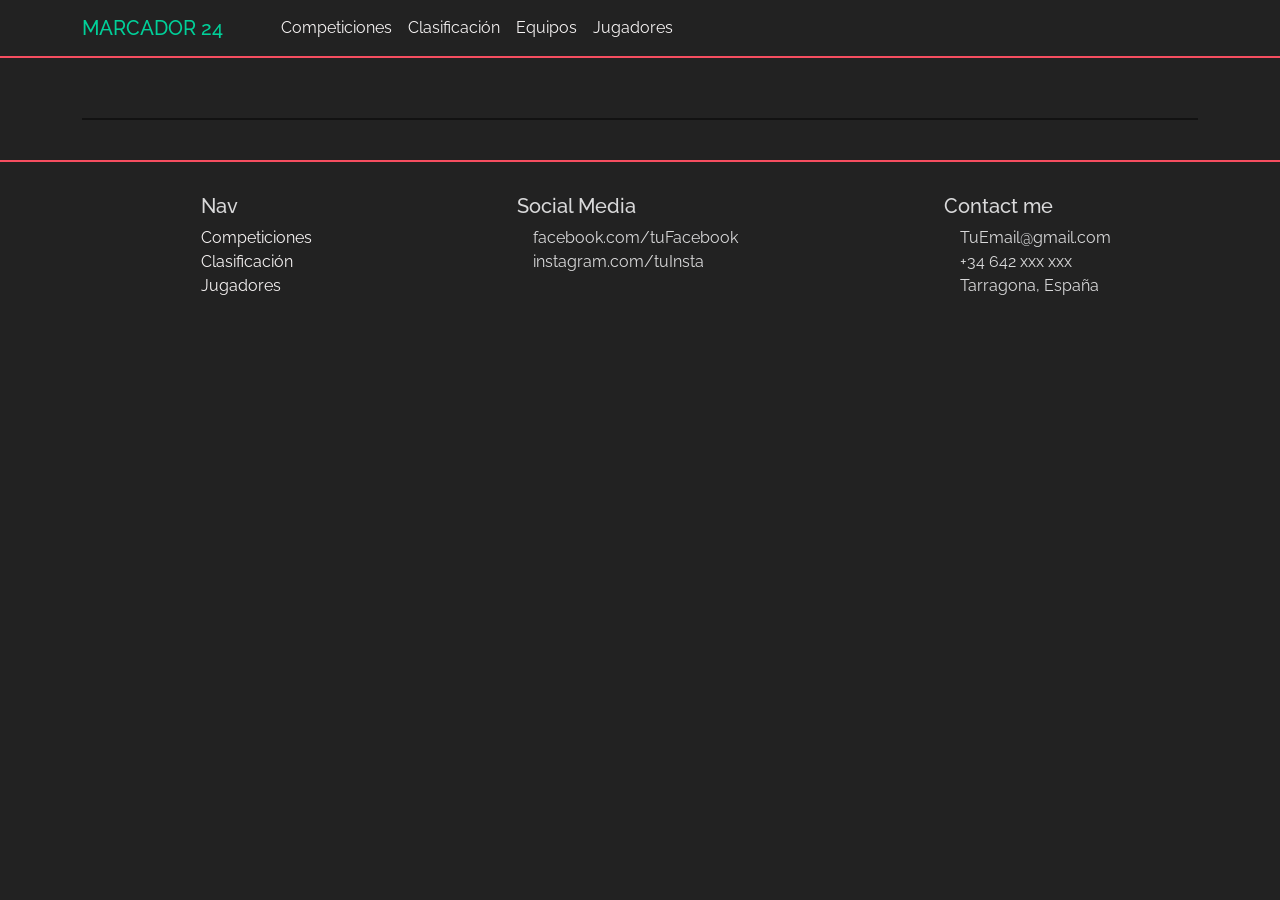
<file: index.html>
<!DOCTYPE html>
<html lang="en">
  <head>
    <meta charset="UTF-8" />
    <meta http-equiv="X-UA-Compatible" content="IE=edge" />
    <meta name="viewport" content="width=device-width, initial-scale=1.0" />
    <link href="https://cdn.jsdelivr.net/npm/bootstrap@5.3.3/dist/css/bootstrap.min.css"
          rel="stylesheet"
          integrity="sha384-QWTKZyjpPEjISv5WaRU9OFeRpok6YctnYmDr5pNlyT2bRjXh0JMhjY6hW+ALEwIH"
          crossorigin="anonymous"/>
    <link rel="stylesheet" href="style.css"/>
    <link rel="preconnect" href="https://fonts.googleapis.com">
    <link rel="preconnect" href="https://fonts.gstatic.com" crossorigin>
    <link href="https://fonts.googleapis.com/css2?family=Raleway:ital,wght@0,100..900;1,100..900&display=swap" rel="stylesheet">
    <link rel="preconnect" href="https://fonts.googleapis.com">
    <link rel="preconnect" href="https://fonts.gstatic.com" crossorigin>
    <link href="https://fonts.googleapis.com/css2?family=Bebas+Neue&display=swap" rel="stylesheet">
    <link rel="preconnect" href="https://fonts.googleapis.com">
    <link rel="preconnect" href="https://fonts.gstatic.com" crossorigin>
    <link href="https://fonts.googleapis.com/css2?family=Bebas+Neue&family=Poppins:ital,wght@0,100;0,200;0,300;0,400;0,500;0,600;0,700;0,800;0,900;1,100;1,200;1,300;1,400;1,500;1,600;1,700;1,800;1,900&display=swap" rel="stylesheet">
    <link rel="preconnect" href="https://fonts.googleapis.com">
    <link rel="preconnect" href="https://fonts.gstatic.com" crossorigin>
    <link href="https://fonts.googleapis.com/css2?family=Bebas+Neue&family=Poppins:ital,wght@0,100;0,200;0,300;0,400;0,500;0,600;0,700;0,800;0,900;1,100;1,200;1,300;1,400;1,500;1,600;1,700;1,800;1,900&family=Roboto:ital,wght@0,100;0,300;0,400;0,500;0,700;0,900;1,100;1,300;1,400;1,500;1,700;1,900&display=swap" rel="stylesheet">
    <link rel="stylesheet" href="api-football.css">
    <title>Document</title>
  </head>
  <body>
    <header>
        <nav class="navbar full-width-bg navbar-expand-lg bg-body-white">
            <section class="container">
            <a class="navbar-brand" href="#">MARCADOR 24</a>
            <button
              class="navbar-toggler"
              type="button"
              data-bs-toggle="collapse"
              data-bs-target="#navbarNavAltMarkup"
              aria-controls="navbarNavAltMarkup"
              aria-expanded="false"
              aria-label="Toggle navigation">
            <span class="navbar-toggler-icon"></span>
            </button>
            <div class="collapse navbar-collapse " id="navbarNavAltMarkup">
              <div class="navbar-nav ">
                <a class="nav-link" href="competiciones.html">Competiciones</a>
                <a class="nav-link " aria-current="page" href="clasificación.html">Clasificación</a>  
                <a class="nav-link" href="equipos.html">Equipos</a>
                <a class="nav-link" href="jugadores.html">Jugadores</a>
                <a class="nav-link"></a>
              </div>
            </div>
        </nav>
      </section>
    </header>
    <main>
      <section class="container">
      <div id="wg-api-football-games"
            data-host="v3.football.api-sports.io"
            data-key="cb3407371ea266d841616b1400dbdc81"
            data-date=""
            data-league=""
            data-season=""
            data-theme="dark"
            data-refresh="15"
            data-show-toolbar="true"
            data-show-errors="false"
            data-show-logos="true"
            data-modal-game="true"
            data-modal-standings="true"
            data-modal-show-logos="true">
      </div>
    </section>
    </main>
    <footer> 
      
      <div class="container f-section mt-5">
      <div class="f-nav">
        <ul>
          <h5>Nav</h5>
          <a class="nav-link" href="competiciones.html">Competiciones</a>
                <a class="nav-link " aria-current="page" href="clasificación.html">Clasificación</a>
                <a class="nav-link" href="jugadores.html">Jugadores</a>
        </ul>
      </div>
      <div class="socials">
        <ul>
          <h5>Social Media</h5>
        
          <a href="http://facebook.com/tuFB">
            <li><i class="icon bi bi-linkedin light me-3"></i>facebook.com/tuFacebook</li>
          </a>
          <a href="http://instagram.com/tuInsta">
            <li><i class="icon bi bi-behance light me-3"></i>instagram.com/tuInsta</li>
          </a>
        </ul>
      </div>
      <div class="f-contact">
        <ul> 
          <H5>Contact me</H5>
          <a href="#">
          <li ><i class="icon bi bi-envelope-fill light me-3"></i>TuEmail@gmail.com</li>
        </a>
        <a href="">
          <li> <i class="icon bi bi-telephone-fill light me-3"></i> +34 642 xxx xxx </li>
        </a>
        <a href="">
          <li><i class="icon bi bi-geo-alt-fill light me-3"></i>Tarragona, España</li>
        </a></ul>
      </div>
    </div></footer>
    <script src="script.js"></script>
    <script type="module"
            src="https://widgets.api-sports.io/2.0.3/widgets.js">
    </script>
    <script src="https://cdn.jsdelivr.net/npm/bootstrap@5.3.3/dist/js/bootstrap.bundle.min.js"
            integrity="sha384-YvpcrYf0tY3lHB60NNkmXc5s9fDVZLESaAA55NDzOxhy9GkcIdslK1eN7N6jIeHz"
            crossorigin="anonymous">
    </script>
    
  </body>
</html>
</file>
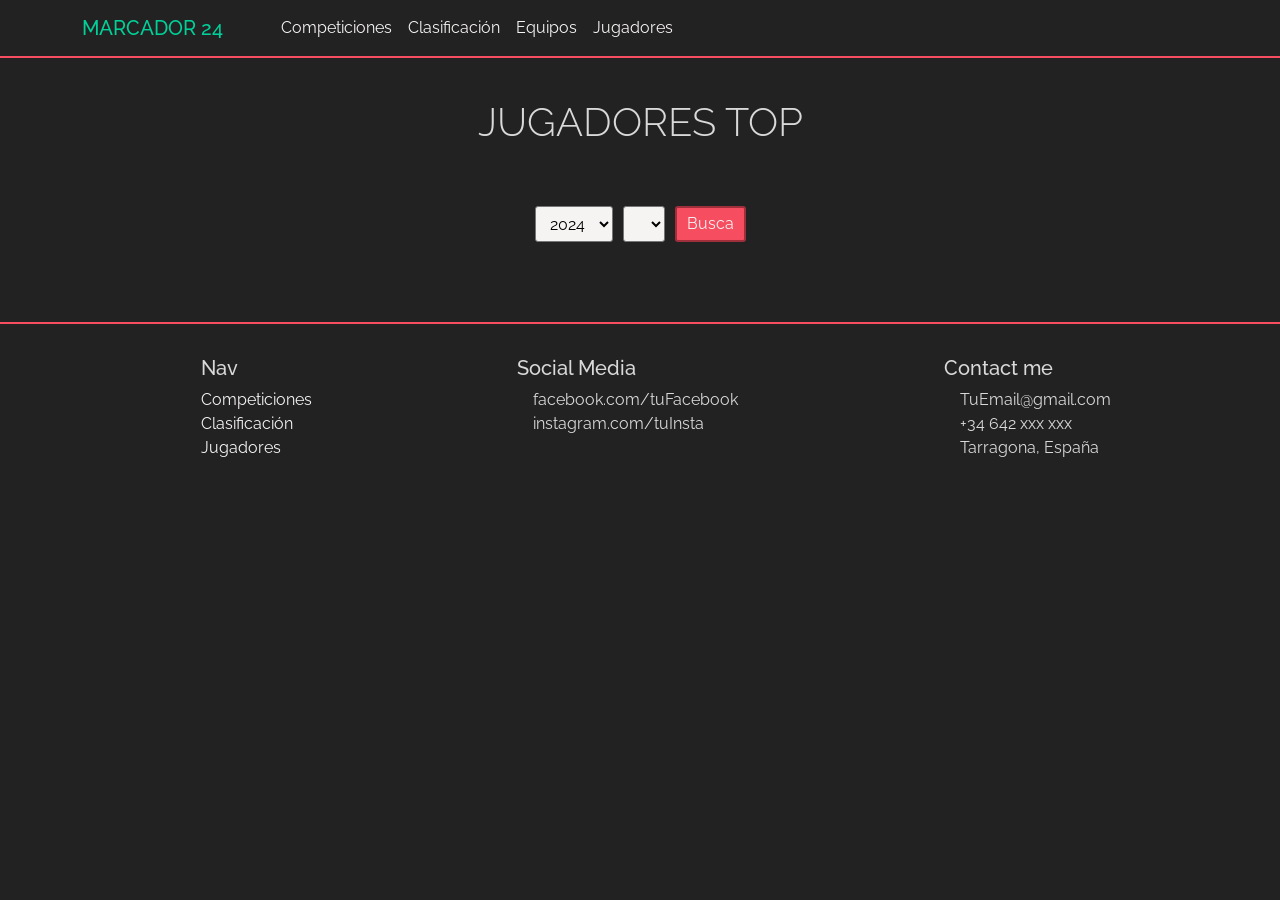
<file: jugadores.html>
<!DOCTYPE html>
<html lang="en">
  <head>
    <meta charset="UTF-8" />
    <meta http-equiv="X-UA-Compatible" content="IE=edge" />
    <meta name="viewport" content="width=device-width, initial-scale=1.0" />
    <link
      href="https://cdn.jsdelivr.net/npm/bootstrap@5.3.3/dist/css/bootstrap.min.css"
      rel="stylesheet"
      integrity="sha384-QWTKZyjpPEjISv5WaRU9OFeRpok6YctnYmDr5pNlyT2bRjXh0JMhjY6hW+ALEwIH"
      crossorigin="anonymous"
    />
    <link rel="stylesheet" href="style.css" />
    <link rel="preconnect" href="https://fonts.googleapis.com" />
    <link rel="preconnect" href="https://fonts.gstatic.com" crossorigin />
    <link
      href="https://fonts.googleapis.com/css2?family=Raleway:ital,wght@0,100..900;1,100..900&display=swap"
      rel="stylesheet"
    />
    <link rel="preconnect" href="https://fonts.googleapis.com" />
    <link rel="preconnect" href="https://fonts.gstatic.com" crossorigin />
    <link
      href="https://fonts.googleapis.com/css2?family=Bebas+Neue&display=swap"
      rel="stylesheet"
    />
    <link rel="preconnect" href="https://fonts.googleapis.com" />
    <link rel="preconnect" href="https://fonts.gstatic.com" crossorigin />
    <link
      href="https://fonts.googleapis.com/css2?family=Bebas+Neue&family=Poppins:ital,wght@0,100;0,200;0,300;0,400;0,500;0,600;0,700;0,800;0,900;1,100;1,200;1,300;1,400;1,500;1,600;1,700;1,800;1,900&display=swap"
      rel="stylesheet"
    />
    <link rel="preconnect" href="https://fonts.googleapis.com" />
    <link rel="preconnect" href="https://fonts.gstatic.com" crossorigin />
    <link
      href="https://fonts.googleapis.com/css2?family=Bebas+Neue&family=Poppins:ital,wght@0,100;0,200;0,300;0,400;0,500;0,600;0,700;0,800;0,900;1,100;1,200;1,300;1,400;1,500;1,600;1,700;1,800;1,900&family=Roboto:ital,wght@0,100;0,300;0,400;0,500;0,700;0,900;1,100;1,300;1,400;1,500;1,700;1,900&display=swap"
      rel="stylesheet"
    />
    <link rel="stylesheet" href="api-football.css" />
    <title>Document</title>
  </head>
  <body>
    <header>
      <nav class="navbar navbar-expand-lg bg-body-white">
        <section class="container">
          <a class="navbar-brand" href="index.html">MARCADOR 24</a>
          <button
            class="navbar-toggler"
            type="button"
            data-bs-toggle="collapse"
            data-bs-target="#navbarNavAltMarkup"
            aria-controls="navbarNavAltMarkup"
            aria-expanded="false"
            aria-label="Toggle navigation"
          >
            <span class="navbar-toggler-icon"></span>
          </button>
          <div class="collapse navbar-collapse" id="navbarNavAltMarkup">
            <div class="navbar-nav">
              <a class="nav-link" href="competiciones.html">Competiciones</a>
              <a class="nav-link" href="clasificación.html">Clasificación</a>
              <a class="nav-link" href="equipos.html">Equipos</a>
              <a class="nav-link active" href="jugadores.html">Jugadores</a>
            </div>
          </div>
        </section>
      </nav>
    </header>

    <main class="container mt-5">
      <h1>JUGADORES TOP</h1>
      <div class="options">
        <select id="season">
          <option value="2018">2018</option>
          <option value="2019">2019</option>
          <option value="2020">2020</option>
          <option value="2021">2022</option>
          <option value="2022">2022</option>
          <option value="2023">2023</option>
          <option value="2024" selected>2024</option>
        </select>

        <select id="liga"></select>
        <button id="searchButton">Busca</button>
      </div>
      <div id="player-profiles" class="player-container"></div>
    </main>

    <footer>
      <div class="container f-section mt-5">
        <div class="f-nav">
          <ul>
            <h5>Nav</h5>
            <a class="nav-link" href="competiciones.html">Competiciones</a>
            <a class="nav-link" aria-current="page" href="clasificación.html"
              >Clasificación</a
            >
            <a class="nav-link" href="jugadores.html">Jugadores</a>
          </ul>
        </div>
        <div class="socials">
          <ul>
            <h5>Social Media</h5>

            <a href="http://facebook.com/tuFB">
              <li>
                <i class="icon bi bi-linkedin light me-3"></i
                >facebook.com/tuFacebook
              </li>
            </a>
            <a href="http://instagram.com/tuInsta">
              <li>
                <i class="icon bi bi-behance light me-3"></i
                >instagram.com/tuInsta
              </li>
            </a>
          </ul>
        </div>
        <div class="f-contact">
          <ul>
            <h5>Contact me</h5>
            <a href="#">
              <li>
                <i class="icon bi bi-envelope-fill light me-3"></i
                >TuEmail@gmail.com
              </li>
            </a>
            <a href="">
              <li>
                <i class="icon bi bi-telephone-fill light me-3"></i> +34 642 xxx
                xxx
              </li>
            </a>
            <a href="">
              <li>
                <i class="icon bi bi-geo-alt-fill light me-3"></i>Tarragona,
                España
              </li>
            </a>
          </ul>
        </div>
      </div>
    </footer>

    <script src="jugadores.js"></script>
    <script
      type="module"
      src="https://widgets.api-sports.io/2.0.3/widgets.js"
    ></script>
    <script
      src="https://cdn.jsdelivr.net/npm/bootstrap@5.3.3/dist/js/bootstrap.bundle.min.js"
      integrity="sha384-YvpcrYf0tY3lHB60NNkmXc5s9fDVZLESaAA55NDzOxhy9GkcIdslK1eN7N6jIeHz"
      crossorigin="anonymous"
    ></script>
  </body>
</html>
</file>
<file: style.css>
body {
  font-family: "raleway", sans-serif;
  background-color: #222222;
}

.navbar {
  background-color: #222222 !important;

  border-bottom: 2px solid #f64e60 !important;
}

.navbar-brand {
  color: #01d099 !important;
  margin-right: 50px !important;
  font-weight: 500;
}

.nav-link {
  color: #f6f3f3 !important;
}
.search {
  height: 30px;
}
.form-control {
  background-color: #f6f3f3 !important;
}

.btn {
  background-color: #01d099;
  color: #1f1b1b;
}

.btn:hover {
  background-color: #f64e60;
  color: #f6f3f3;
}

.leagues-section {
  background-color: #222222;
}

.row {
  margin-top: 60px;
}

.league-card {
  text-align: center;
  padding: 15px;
  border: 1px solid rgb(133, 131, 131);
  border-radius: 5px;
  background-color: #edecec;
  box-shadow: 0 2px 8px rgba(0, 0, 0, 0.1);
  transition: transform 0.3s ease;
  cursor: pointer;
}

.league-card:hover {
  transform: scale(1.05);
}

.premier-league-logo {
  width: 90px;
  height: auto;
  margin-bottom: 10px;
}

.laLiga-league-logo {
  width: 37px;
  height: auto;
  margin-bottom: 10px;
}

.serieA-league-logo {
  width: 22px;
  height: auto;
  margin-bottom: 10px;
}

.bundesliga-league-logo {
  width: 38px;
  height: auto;
  margin-bottom: 10px;
}

.ligue1-league-logo {
  width: 28px;
  height: auto;
  margin-bottom: 10px;
}

.eredivisie-league-logo {
  width: 68px;
  height: auto;
  margin-bottom: 10px;
}

.primeira-league-logo {
  width: 31px;
  height: auto;
  margin-bottom: 10px;
}

.champions-league-logo {
  width: 43px;
  height: auto;
  margin-bottom: 10px;
}

.europa-league-logo {
  width: 43px;
  height: auto;
  margin-bottom: 10px;
}

.conference-league-logo {
  width: 40px;
  height: auto;
  margin-bottom: 10px;
}

.uefa-nations-league-logo {
  width: 28px;
  height: auto;
  margin-bottom: 10px;
}

.league-name {
  font-size: 1.2rem;
  font-weight: bold;
  color: #333;
}

/* Clasificaciones*/

.wg_header {
  font-size: 15px !important;
}

.wg_flag {
  width: 18px !important;
}
td {
  font-size: 13px !important;
}

#wg-api-football-standings {
  border: 1px solid #121212;
  margin-top: 30px;
}

.wg_header {
  background-color: #1f1b1b !important;
}

h1 {
  color: #d9d9da;
  font-weight: 300;
  text-align: center;
  margin-top: 40px;
  margin-bottom: 40px;
}
.competitions-container {
  max-width: 900px;
  margin: 0 auto;
  padding: 20px;
  display: grid;
  grid-template-columns: repeat(3, 1fr);
  gap: 10px;
}
.competition-card {
  display: flex;
  align-items: center;
  background-color: #d9d9da;
  padding: 10px;
  border-radius: 3px;
  box-shadow: 0 2px 4px rgba(0, 0, 0, 0.1);
  cursor: pointer;
  color: #222222;
}
.competition-card img {
  width: 40px;
  height: 40px;
  margin-right: 15px;
}
.competition-details {
  display: flex;
  flex-direction: column;
}
.competition-details span {
  font-size: 16px;
  font-weight: bold;
}

@media (max-width: 768px) {
  .competitions-container {
    grid-template-columns: 1fr;
  }
}

/*INDEX*/

#wg-api-football-games {
  margin-top: 60px;
  border: 1px solid #121212;
}

#wg-api-football-fixtures {
  margin-top: 30px;
  border: 1px solid #121212;
}

/*FOOTER*/

ul li {
  list-style: none;
}

.f-section {
  display: flex;
  flex-direction: row;
  justify-content: space-around;
}
.f-nav {
  color: #d9d9da;
}

ul a {
  text-decoration: none;
  color: #d9d9da;
}

h5 {
  color: #d9d9da;
}
.icon {
  color: #ffc76c !important;
}

/*Perfil de Jugadores*/

/* Player Card Styles */
.player-container {
  display: grid;
  grid-template-columns: repeat(auto-fit, minmax(300px, 1fr));
  grid-gap: 20px;
  padding: 20px;
}

.player-card {
  background-color: #f1f1f1;
  border-radius: 5px;
  box-shadow: 0 2px 5px rgba(0, 0, 0, 0.1);
  display: flex;
  flex-direction: column;
  overflow: hidden;
}

.player-card img {
  width: 100%;
  height: 200px;
  object-fit: cover;
}

.player-info {
  padding: 20px;
}

.player-name {
  font-size: 18px;
  font-weight: bold;
  margin-bottom: 10px;
}

.player-details {
  font-size: 14px;
  color: #666;
  margin-bottom: 5px;
}

/*Perfil de jugadores*/

.options {
  display: flex;
  flex-direction: row;
  gap: 10px;
  justify-content: center;
}
select {
  background-color: #f6f3f3;
  border-radius: 3px;
  padding-top: 4px;
  padding-bottom: 4px;
  padding-left: 10px;
  padding-right: 10px;
}
#searchButton {
  background-color: #f64e60;
  border: 2px solid #9f303b;
  color: #f1f1f1;
  border-radius: 3px;
  padding-top: 4px;
  padding-bottom: 4px;
  padding-left: 10px;
  padding-right: 10px;
}

.player-container {
  display: flex;
  flex-wrap: wrap;
  gap: 20px;
  justify-content: space-between;
}

.player-profile {
  color: white;
  width: 299px;
  gap: 15px;
  border: 0.1px solid #343436;
  border-radius: 3px;
  background-color: #1f1b1b;
  text-align: center;
  box-shadow: 0 2px 5px rgba(0, 0, 0, 0.1);
}

.player-profile h3 {
  margin: 10px 0;
  font-size: 18px;
  font-weight: bold;
  color: #f64e60;
}

.player-photo {
  width: 100%;
  max-width: 140px;
  height: auto;
  border-radius: 50%;
  margin-bottom: 15px;
  margin-top: 15px;
}

.player-details p {
  font-size: 13px;
  margin: 5px 0;
}

.player-profile p {
  font-size: 16px;

  color: #d9d9da;
}

/*Equipos*/

.search-container {
  text-align: center;
  margin: 20px;
}

.search-container input {
  height: 35px;
  background-color: #edecec;
}

.search-container button {
  background-color: #f64e60;
  border: 2px solid #9f303b;
  color: #edecec;
  border-radius: 2px;
  padding-top: 4px;
  padding-bottom: 4px;
  padding-left: 10px;
  padding-right: 10px;
}

#suggestionsList {
  list-style-type: none;
  margin: 0;
  padding: 0;
  border: 1px solid #ccc;
  max-height: 150px;
  overflow-y: auto;
  background-color: white;
  position: absolute;
  z-index: 1000;
  width: 300px; /* Adaptează dimensiunea după nevoie */
}

#suggestionsList li {
  padding: 8px;
  cursor: pointer;
}

#suggestionsList li:hover {
  background-color: #f0f0f0;
}

.match-container {
  margin: auto;
  max-width: 600px;
}

.match-header {
  display: flex;
  justify-content: center;
  margin-bottom: 15px;
}

.match {
  border: 1px solid #ccc;
  border-radius: 2px;
  padding: 15px;
  margin: 15px 0;
  background-color: #edecec;
  box-shadow: 0px 4px 6px rgba(0, 0, 0, 0.1);
}

.match-teams {
  display: flex;
  align-items: center;
  justify-content: space-between;
  gap: 10px;
  position: relative;
  margin-bottom: 15px;
}

.match h3 {
  margin: 10px 0;
  font-size: 1.2em;
  color: #333;
}

.team {
  display: flex;
  align-items: center;
  color: #333;
}

.score {
  font-size: 1.5em;
  font-weight: bold;
  color: #333;
  position: absolute;
  left: 50%;
  transform: translateX(-50%);
}

p {
  color: #333;
  text-align: center;
  margin: 0;
}

.team-logo {
  width: 25px;
  height: 25px;
  margin-right: 5px;
  vertical-align: middle;
}

.competition-logo {
  width: 45px;
  height: 40px;
  margin-right: 15px;
}

footer {
  margin-top: 40px;
  border-top: 2px solid #f64e60;
}

.mt-5 {
  margin-top: 2rem !important;
}

.options {
  margin-top: 60px;
}
</file>
<file: api-football.css>
/*
Version : 1.1.8
 */
 :root {
  --font: "Raleway", sans-serif;
  --background-color: #00141e;
  --background-color-header: #0f2d37;
  --color-text: #fff;
  --color-text-header: #ffcd00;
  --color-green: #01d099;
  --color-red: #f64e60;
  --color-yellow: #ffa800;

  --primary-font-size: 16px;
  --secondary-font-size: 10px;
  --header-font-size: 15px;
  --svg-font-size: 8px; /* Only for icon-svg */

  --border-bottom: 0px solid var(--background-color-header); /* 0px for no border */
  --primary-padding: 3px 3px;
  --primary-line-height: 15px;
  --secondary-padding: 0.4rem; /* For Headers Only */

  --button-info-font-size: 9px; /* Only for info button */
  --button-info-line-height: 16px; /* Only for info button */

  /* LIVESCORE, FIXTURES & FIXTURE WIDGETS ONLY */
  --modale-background-overlay: rgba(0, 0, 0, 0.4); /* Only for modale */
  --modale-close-size: 28px; /* Only for the close button in the modale */
  --modale-elapsed-time: 12px; /* Only for elapsed time in the modale or FIXTURE widget */
  --modale-teams-name: 16px; /* Only for Teams Name in the modale or FIXTURE widget */
  --modale-teams-name-small: 12px; /* Only for Teams Name in the modale or FIXTURE widget <480px */
  --modale-teams-name-line-height: 20px; /* Only for Teams Name in the modale or FIXTURE widget */
  --modale-score: 40px; /* Only for Score in the modale or FIXTURE widget >480px */
  --modale-score-small: 20px; /* Only for Score in the modale or FIXTURE widget <480px */
  --modale-players-grid-line-height: 20px; /* Only for players on the lineups grid in the modale or FIXTURE widget */
  --modale-players-grid-line-height-small: 15px; /* Only for players on the lineups grid in the modale or FIXTURE widget <480px */
  --modale-players-grid-line-height-large: 25px; /* Only for players on the lineups grid in the modale or FIXTURE widget >1024px */

  /* STANDINGS WIDGET ONLY */
  --standings-team-form-font-size: 9px; /* Only for team form and info button */
  --standings-team-form-line-height: 16px;

  /* LOGOS / FLAGS / PHOTOS */
  --flags-size: 28px;
  --teams-logo-size: 30px;
  --teams-logo-size-large: 100px; /* Only in the modale or FIXTURE widget */
  --teams-logo-size-medium: 50px; /* Only in the modale or FIXTURE widget <480px */
  --teams-logo-border: 0px solid var(--background-color-header); /* 0px for no border, Only in the modale or FIXTURE widget */
  --player-photo: 15px; /* Only in the modale or FIXTURE widget */
  --player-photo-large: 30px; /* Only in the modale or FIXTURE widget <480px */
}

#wg-api-football-livescore,
#wg-api-football-standings,
#wg-api-football-fixtures,
#wg-api-football-fixture,
#wg-api-football-fixture-modal {
  width: 100%;
}

#livescore,
#standings,
#fixtures,
#fixture,
#fixture-modal,
#fixture_events,
#fixture_statistics,
#fixture_lineups,
#fixture_players {
  font-family: var(--font);
  width: 100%;
  border-collapse: collapse;
}

td {
  padding: var(--primary-padding);
  font-size: var(--primary-font-size);
  letter-spacing: 0px;
  line-height: var(--primary-line-height);
  vertical-align: middle;
  background: var(--background-color);
  color: var(--color-text);
  border-bottom: var(--border-bottom);
}

td > span {
  vertical-align: middle;
}

.api_football_div_table {
  padding: var(--primary-padding);
  font-size: var(--primary-font-size);
  letter-spacing: 0px;
  line-height: var(--primary-line-height);
  vertical-align: middle;
}

.api_football_no_data {
  padding: var(--secondary-padding);
  font-size: var(--primary-font-size);
  letter-spacing: 0px;
  line-height: var(--primary-line-height);
  margin: auto;
  vertical-align: middle;
  text-align: center;
  font-weight: 600;
  background: var(--background-color-header);
  color: var(--color-text);
}

.api_football_header {
  padding: var(--secondary-padding);
  font-size: var(--header-font-size);
  font-weight: 600;
  background: var(--background-color-header);
  color: var(--color-text-header);
}

.api_football_header > span {
  padding-left: 5px;
  vertical-align: middle;
}

.api_football_team_xl {
  font-size: var(--modale-teams-name);
  line-height: var(--modale-teams-name-line-height);
}

.api_football_score_xl {
  font-size: var(--modale-score);
  font-weight: 600;
}

.api_football_elasped_xl {
  margin-top: 20px;
  font-size: var(--modale-elapsed-time);
}

.api_football_logo {
  width: var(--teams-logo-size);
  vertical-align: middle;
}
.api_football_photo {
  width: var(--player-photo);
  vertical-align: middle;
}
.api_football_photo_xl {
  margin: 10px;
  width: var(--player-photo-large);
  vertical-align: middle;
}
.api_football_logo_xl {
  height: var(--teams-logo-size-large);
  border: var(--teams-logo-border);
  padding: 10px;
  margin: 10px;
  vertical-align: middle;
}
.api_football_flag {
  width: var(--flags-size);
  vertical-align: middle;
}

.api_football_no_border {
  border: 0px;
}
.api_football_text_right {
  text-align: right;
}
.api_football_text_center {
  text-align: center;
}
.api_football_bolder {
  font-weight: bold;
}
.api_football_bolder_600 {
  font-weight: 600;
}

.api_football_font_size_10 {
  font-size: var(--secondary-font-size);
}

.api_football_progress_bar {
  margin-top: -5px;
  width: 100%;
  background: var(--background-color-header);
}
.api_football_progress_bar_green {
  height: 6px;
  background-color: var(--color-green);
}
.api_football_progress_bar_red {
  height: 6px;
  background-color: var(--color-red);
}
.api_football_progress_bar_home {
  transform: scaleX(-1);
}

.api_football_progress {
  animation: tilt 2s linear infinite;
  font-weight: bold;
  color: var(--color-red);
}
@keyframes tilt {
  50% {
    opacity: 0;
  }
}
.api_football_goals {
  padding-left: 4px;
  padding-right: 4px;
  font-weight: bold;
}
.api_football_liveTime {
  color: var(--color-red);
}
.api_football_breakTime {
  font-weight: 600;
  background: var(--color-green);
  color: var(--background-color);
}
.api_football_finished {
  color: var(--color-green);
}
.api_football_canceled {
  color: var(--color-yellow);
}
.api_football_form {
  display: inline-block;
  margin: 1px;
  width: 14px;
  height: 14px;
  line-height: var(--standings-team-form-line-height);
  font-size: var(--standings-team-form-font-size);
  text-align: center;
  position: relative;
  color: var(--background-color);
}

.api_football_form_win {
  background: var(--color-green);
}
.api_football_form_draw {
  background: var(--color-yellow);
}
.api_football_form_lose {
  background: var(--color-red);
}

.api_football_info {
  display: inline-block;
  border-radius: 14px;
  margin: 1px;
  width: 14px;
  height: 14px;
  line-height: var(--button-info-line-height);
  font-size: var(--button-info-font-size);
  text-align: center;
  position: relative;
  color: var(--background-color);
  background: var(--background-color-header);
}

.api_football_width_90 {
  width: 90px;
}
.api_football_width_80 {
  width: 80px;
}
.api_football_width_70 {
  width: 70px;
}
.api_football_width_60 {
  width: 60px;
}
.api_football_width_50 {
  width: 50px;
}
.api_football_width_30 {
  width: 30px;
}
.api_football_width_25 {
  width: 25px;
}
.api_football_width_20 {
  width: 20px;
}
.api_football_p_lr_0 {
  padding-left: 0px;
  padding-right: 0px;
}
.api_football_p_lr_1 {
  padding-left: 1px;
  padding-right: 1px;
}
.api_football_p_lr_2 {
  padding-left: 2px;
  padding-right: 2px;
}
.api_football_p_lr_3 {
  padding-left: 3px;
  padding-right: 3px;
}
.api_football_p_lr_4 {
  padding-left: 4px;
  padding-right: 4px;
}

.api_football_p_tb_10 {
  padding-top: 10px;
  padding-bottom: 10px;
}

.api_football_nowrap {
  white-space: nowrap;
}
.api_football_width_33_p {
  width: 33%;
}
.api_football_width_34_p {
  width: 34%;
}
.api_football_width_50_p {
  width: 50%;
}

.api_football_loader:after {
  content: " ";
  display: block;
  width: 45px;
  height: 45px;
  margin: auto;
  border-radius: 50%;
  border: 6px solid var(--color-green);
  border-color: var(--color-green) transparent var(--color-green) transparent;
  animation: api_football_dual_ring 1.2s linear infinite;
}
@keyframes api_football_dual_ring {
  0% {
    transform: rotate(0deg);
  }
  100% {
    transform: rotate(360deg);
  }
}

.api_football_tooltip {
  cursor: pointer;
}
.api_football_tooltip:hover {
  position: relative;
}

.api_football_tooltip:before {
  content: attr(data-text);
  position: absolute;
  top: 50%;
  transform: translateY(-50%);
  left: 100%;
  margin-left: 0px;
  min-width: 80px;
  max-width: 200px;
  width: auto;
  padding: 5px;
  border-radius: 3px;
  background: var(--color-text);
  color: var(--background-color);
  text-align: center;
  display: none;
  z-index: 99999;
}

.api_football_tooltip:hover:before {
  display: block;
}

.api_football_tooltip.api_football_tooltip_left:before {
  left: initial;
  margin: initial;
  right: 100%;
  margin-right: 0px;
}

.api_football_arrow {
  float: right;
  cursor: pointer;
  padding-left: 0px !important;
  margin-right: 5px;
  margin-left: 5px;
}
.api_football_arrow_down {
  transform: rotate(90deg);
}
.api_football_arrow_up {
  transform: rotate(-90deg);
}
.api_football_hide {
  display: none;
}

.api_football_button_toggle {
  padding: 5px;
  cursor: pointer;
}

.api_football_active {
  background: var(--color-green);
  color: var(--background-color);
}

.api_football_events {
  vertical-align: middle;
}

/*
   * icon-svg
   */
.icon-svg {
  font-size: var(--svg-font-size);
}

.icon-svg:before {
  content: " ";
  vertical-align: middle;
  display: inline-block;
  background-image: url("sprite.svg");
  background-repeat: no-repeat;
  background-size: 13em 49.1em;
}

.no-svg .icon-svg:before {
  background-image: url("sprite.svg");
}

.icon-svg.icon-corner-flag:before {
  background-position: 0em 0em;
  width: 1.5em;
  height: 2em;
}

.icon-svg.icon-in:before {
  background-position: 0em -2em;
  width: 0.9em;
  height: 1.2em;
}

.icon-svg.icon-injury:before {
  background-position: 0em -3.2em;
  width: 1.6em;
  height: 1.6em;
}

.icon-svg.icon-keepers-glove:before {
  background-position: 0em -4.8em;
  width: 1.6em;
  height: 2.2em;
}

.icon-svg.icon-offside-flag:before {
  background-position: 0em -7em;
  width: 2.2em;
  height: 1.8em;
}

.icon-svg.icon-out:before {
  background-position: 0em -8.8em;
  width: 0.8em;
  height: 1.1em;
}

.icon-svg.icon-red-card:before {
  background-position: 0em -9.9em;
  width: 1.2em;
  height: 1.6em;
}

.icon-svg.icon-shirt:before {
  background-position: 0em -11.5em;
  width: 3.2em;
  height: 3.2em;
}

.icon-svg.icon-shirt-alt:before {
  background-position: 0em -14.7em;
  width: 3.2em;
  height: 3.2em;
}

.icon-svg.icon-soccer-ball:before {
  background-position: 0em -17.9em;
  width: 1.6em;
  height: 1.6em;
}

.icon-svg.icon-soccer-ball-missed-penalty:before {
  background-position: 0em -19.5em;
  width: 1.8em;
  height: 1.8em;
}

.icon-svg.icon-soccer-ball-own-goal:before {
  background-position: 0em -21.3em;
  width: 1.6em;
  height: 1.6em;
}

.icon-svg.icon-soccer-ball-penalty:before {
  background-position: 0em -22.9em;
  width: 1.8em;
  height: 1.8em;
}

.icon-svg.icon-soccer-gate:before {
  background-position: 0em -24.7em;
  width: 13em;
  height: 12.2em;
}

.icon-svg.icon-soccer-shoe:before {
  background-position: 0em -36.9em;
  width: 2em;
  height: 1.7em;
}

.icon-svg.icon-soccer-shots:before {
  background-position: 0em -38.6em;
  width: 1.4906000000000001em;
  height: 1.638em;
}

.icon-svg.icon-stopwatch:before {
  background-position: 0em -40.3em;
  width: 1.7em;
  height: 1.9em;
}

.icon-svg.icon-substitution:before {
  background-position: 0em -42.2em;
  width: 1.8em;
  height: 1.7em;
}

.icon-svg.icon-trophy:before {
  background-position: 0em -43.9em;
  width: 1.8em;
  height: 1.9em;
}

.icon-svg.icon-whistle:before {
  background-position: 0em -45.8em;
  width: 1.6em;
  height: 1.7em;
}

.icon-svg.icon-yellow-card:before {
  background-position: 0em -47.5em;
  width: 1.2em;
  height: 1.6em;
}

.api_football_absolute {
  position: absolute;
}

.api_football_grid {
  position: relative;
  background-image: url("soccer_field.png");
  background-size: 100% 100%;
}

.api_football_grid_player {
  display: block;
  width: 20px;
  height: 20px;
  line-height: var(--modale-players-grid-line-height);
  font-size: var(--primary-font-size);
  text-align: center;
  position: relative;
  color: var(--background-color);
  border-radius: 50px;
  transform: translateY(-50%) translateX(75%);
}

.api_football_color_theme {
  color: var(--color-text);
}

.api_football_load_fixture {
  cursor: pointer;
}

#wb-api-football-modal {
  display: none;
  position: fixed;
  z-index: 1;
  left: 0;
  top: 0;
  width: 100%;
  height: 100%;
  overflow: auto;
  background-color: var(--modale-background-overlay);
}

.api_football_modal_content {
  background-color: var(--background-color);
  margin: 10% auto;
  padding: 15px;
  padding-top: 5px;
  border: 1px solid var(--background-color-header);
  width: 90%;
}

.api_football_modal_close {
  color: var(--background-color-header);
  float: right;
  font-size: var(--modale-close-size);
  font-weight: bold;
}

.api_football_modal_close:hover,
.api_football_modal_close:focus {
  color: var(--color-text);
  text-decoration: none;
  cursor: pointer;
}

@media (min-width: 680px) {
  .api_football_modal_content {
    margin: 5% auto;
    width: 75%;
  }
}

@media (min-width: 1024px) {
  .api_football_modal_content {
    margin: 5% auto;
    width: 50%;
  }
  .api_football_grid_player {
    width: 25px;
    height: 25px;
    line-height: var(--modale-players-grid-line-height-large);
  }
}

@media (max-width: 480px) {
  .api_football_hide_xs {
    display: none;
  }

  .api_football_team_xl {
    font-size: var(--primary-font-size);
    line-height: var(--modale-teams-name-small);
  }
  .api_football_logo_xl {
    height: var(--teams-logo-size-medium);
    padding: 5px;
    margin: 5px;
  }
  .api_football_score_xl {
    font-size: var(--modale-score-small);
  }
  .api_football_elasped_xl {
    margin-top: 15px;
    font-size: var(--secondary-font-size);
  }
  .api_football_grid_player {
    display: block;
    width: 15px;
    height: 15px;
    line-height: var(--modale-players-grid-line-height-small);
    font-size: var(--primary-font-size);
    text-align: center;
    position: relative;
    color: var(--background-color);
    border-radius: 25px;
    transform: translateY(-50%);
  }
}
</file>
